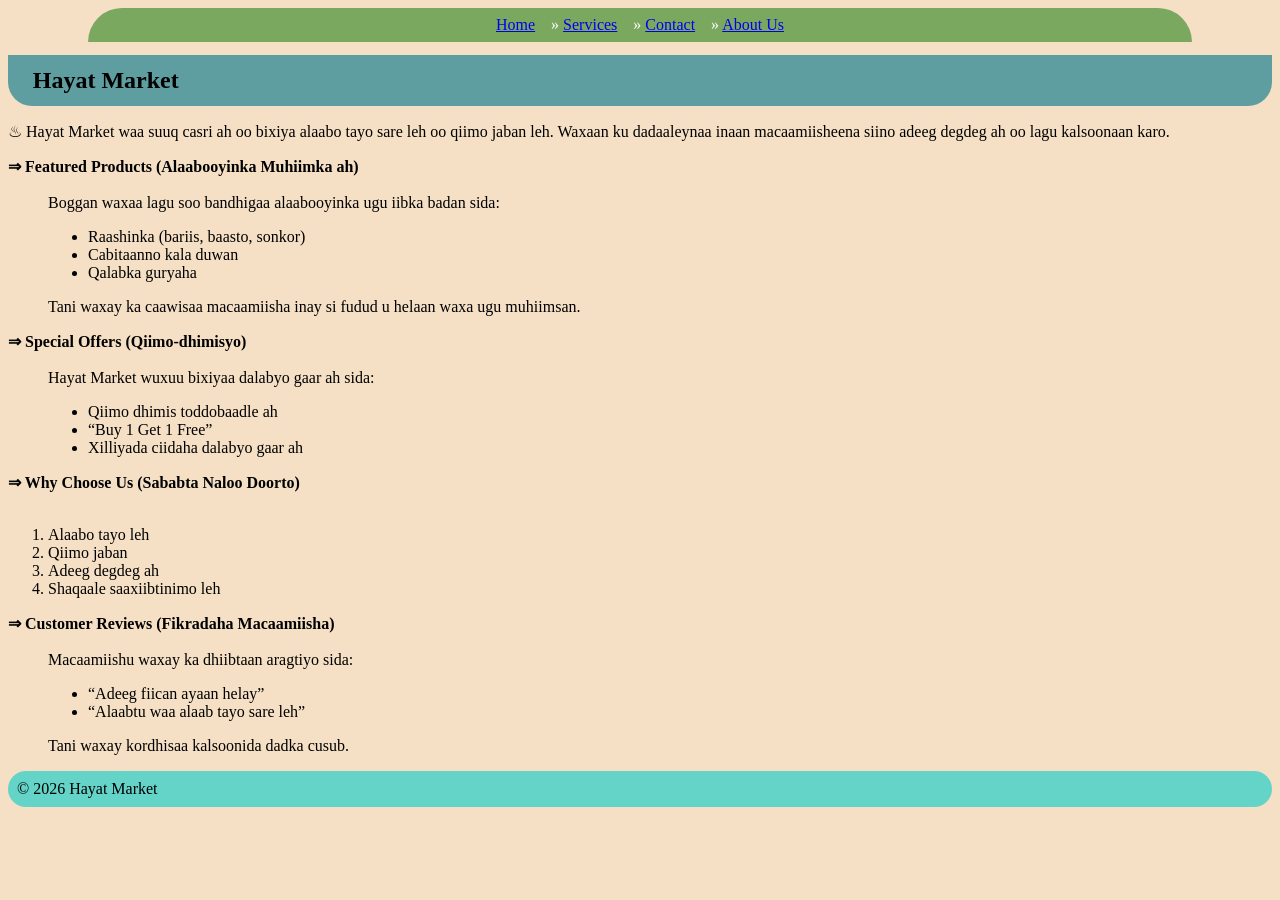
<file: index.html>
<!DOCTYPE html>
<html lang="en">
<head>
    <meta charset="UTF-8">
    <meta name="viewport" content="width=device-width, initial-scale=1.0">
    <title>Home</title>
</head>
<nav style="text-align: center;
padding: 01ch;
margin-right: 10ch;
margin-left: 10ch;
background-color: rgb(121, 168, 94);
color: white;
border-top-right-radius: 30ch;
border-top-left-radius: 30ch;">
    <a href="home.html">Home</a> &nbsp;&nbsp; »
    <a href="services.html">Services</a> &nbsp;&nbsp; »
    <a href="contact.html">Contact</a> &nbsp;&nbsp; »
    <a href="about.html">About Us</a>
</nav>
<body style="background-color: rgb(245, 224, 197);
">
<main>
    <header style="background-color: cadetblue;
    border-bottom-left-radius: 3ch;
    border-bottom-right-radius: 3ch;"><h2 style="padding: 1ch;
    margin: 1cqmax;
    width: 20ch;">Hayat Market</h2></header>
<p>
    ♨︎ Hayat Market waa suuq casri ah oo bixiya alaabo tayo sare leh oo qiimo jaban leh. 
    Waxaan ku dadaaleynaa inaan macaamiisheena siino adeeg degdeg ah oo lagu kalsoonaan karo.
</p>
<dl>
    <dt><b>⇒ Featured Products (Alaabooyinka Muhiimka ah) </b></dt><br>
    <dd>Boggan waxaa lagu soo bandhigaa alaabooyinka ugu iibka badan sida:
<ul>
    <li>Raashinka (bariis, baasto, sonkor)</li>
    <li>Cabitaanno kala duwan</li>
    <li>Qalabka guryaha</li>
</ul>
Tani waxay ka caawisaa macaamiisha inay si fudud u helaan waxa ugu muhiimsan.</dd>
</dl>
<dl>
    <dt><b>⇒ Special Offers (Qiimo-dhimisyo)</b></dt><br>
    <dd>Hayat Market wuxuu bixiyaa dalabyo gaar ah sida:
    <ul>
        <li>Qiimo dhimis toddobaadle ah</li>
        <li>“Buy 1 Get 1 Free”</li>
        <li>Xilliyada ciidaha dalabyo gaar ah</li>
    </ul>
</dl>
<dl>
    <dt><b>⇒ Why Choose Us (Sababta Naloo Doorto)</b></dt><br>
    <ol>
        <li>Alaabo tayo leh</li>
        <li>Qiimo jaban</li>
        <li>Adeeg degdeg ah</li>
        <li>Shaqaale saaxiibtinimo leh</li>
    </ol>
</dl>
<dl>
    <dt><b>⇒ Customer Reviews (Fikradaha Macaamiisha)</b></dt><br>
    <dd>Macaamiishu waxay ka dhiibtaan aragtiyo sida:
        <ul>
            <li>“Adeeg fiican ayaan helay”</li>
            <li>“Alaabtu waa alaab tayo sare leh”</li>
        </ul>
Tani waxay kordhisaa kalsoonida dadka cusub.
</dl>
</main>
</body>
</html>
<footer style="background-color: #64d3c8;
border-radius: 10ch;
padding: 1cqmin;
">&copy; 2026 Hayat Market</footer>
</file>
